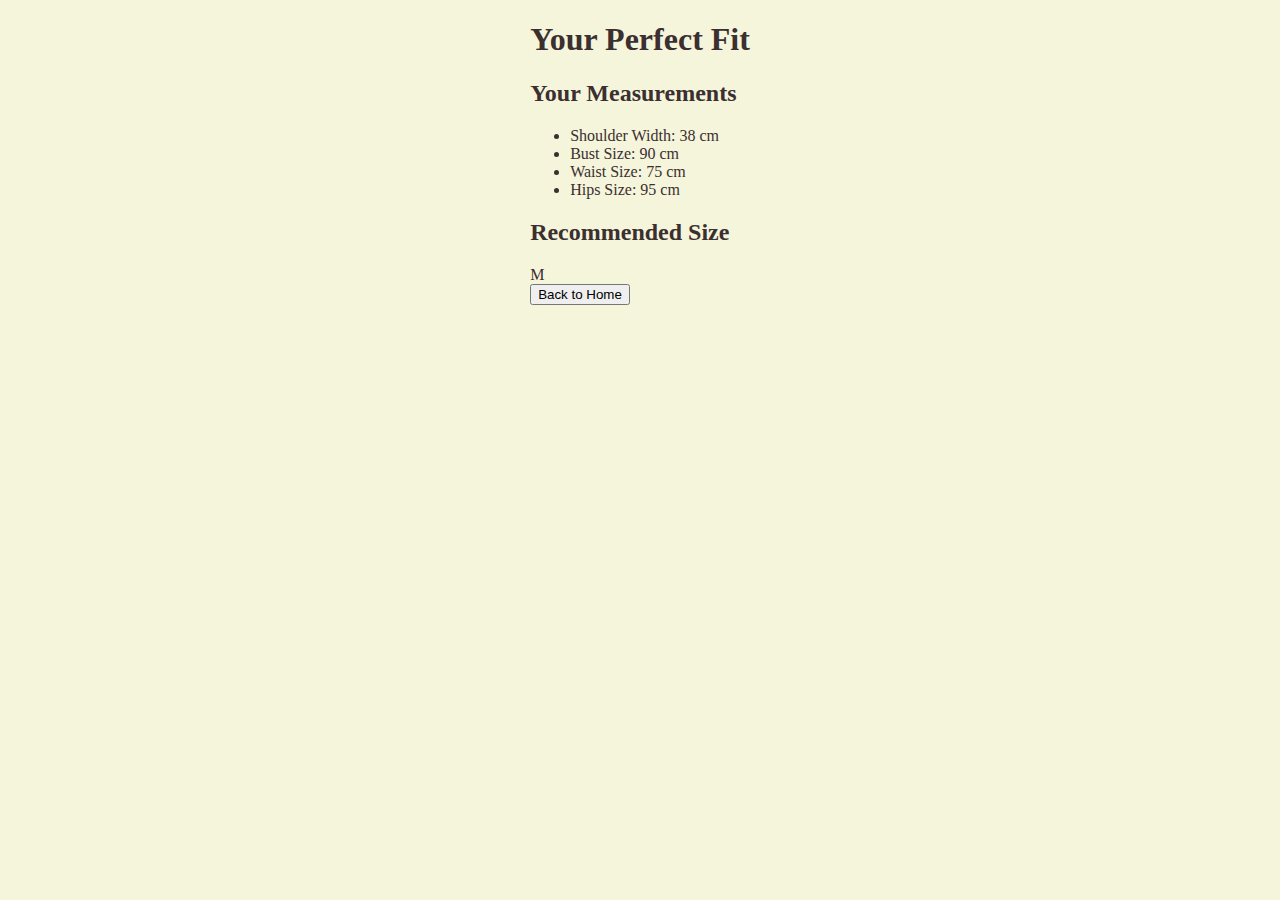
<file: result.html>
<!DOCTYPE html>
<html lang="en">
<head>
    <meta charset="UTF-8">
    <meta name="viewport" content="width=device-width, initial-scale=1.0">
    <title>Your Fit Results</title>
    <link rel="stylesheet" href="result.css">
    <link href="https://fonts.googleapis.com/css2?family=Limelight&family=Georgia&display=swap" rel="stylesheet">
</head>
<body>
    <div class="results-container">
        <h1 class="results-title">Your Perfect Fit</h1>
        <div class="results-card">
            <div class="measurements">
                <h2 class="measurements-heading">Your Measurements</h2>
                <ul>
                    <li><span>Shoulder Width:</span> <span id="shoulder">38 cm</span></li>
                    <li><span>Bust Size:</span> <span id="bust"></span></li>
                    <li><span>Waist Size:</span> <span id="waist"></span></li>
                    <li><span>Hips Size:</span> <span id="hips"></span></li>
                </ul>
            </div>
            <div class="recommended-size">
                <h2>Recommended Size</h2>
                <div class="size-box" id="size-box">M</div>
            </div>
        </div>
        <button class="animated-button" onclick="goBack()">Back to Home</button>
    </div>

    <script>
        // Example data (replace with actual data from backend)
        const measurements = {
            shoulder: "38 cm",
            bust: "90 cm",
            waist: "75 cm",
            hips: "95 cm",
            size: "M"
        };

        // Populate the results with data
        document.getElementById("shoulder").textContent = measurements.shoulder;
        document.getElementById("bust").textContent = measurements.bust;
        document.getElementById("waist").textContent = measurements.waist;
        document.getElementById("hips").textContent = measurements.hips;
        document.getElementById("size-box").textContent = measurements.size;

        // Add sequential animations
        const elements = document.querySelectorAll('.results-title, .measurements-heading, .measurements ul li, .recommended-size h2, .size-box, .animated-button');
        elements.forEach((element, index) => {
            element.style.animationDelay = `${index * 0.3}s`;
        });

        // Function to go back to the home page
        function goBack() {
            window.location.href = "index.html"; // Replace with your home page URL
        }
    </script>
</body>
</html>
</file>
<file: result.css>
/* General Styles */
body {
    font-family: 'Georgia', serif; /* Serif font for text */
    margin: 0;
    padding: 0;
    background-color: #f5f5dc; /* Creme background */
    color: #3b2f2f; /* Dark brown text */
    display: flex;
    flex-direction: column;
    align-items: center;
}

header {
    background-color: #333;
    color: white;
    padding: 10px 20px;
    display: flex;
    justify-content: space-between;
    align-items: center;
    width: 100%;
}

header .logo {
    font-family: 'Limelight', cursive;
    font-size: 24px;
}

header nav ul {
    list-style-type: none;
    margin: 0;
    padding: 0;
    display: flex;
}

header nav ul li {
    margin-left: 20px;
}

header nav ul li a {
    color: white;
    text-decoration: none;
    font-size: 16px;
}

.upload-container {
    margin: 50px auto;
    text-align: center;
}

.results-container {
    max-width: 800
</file>
